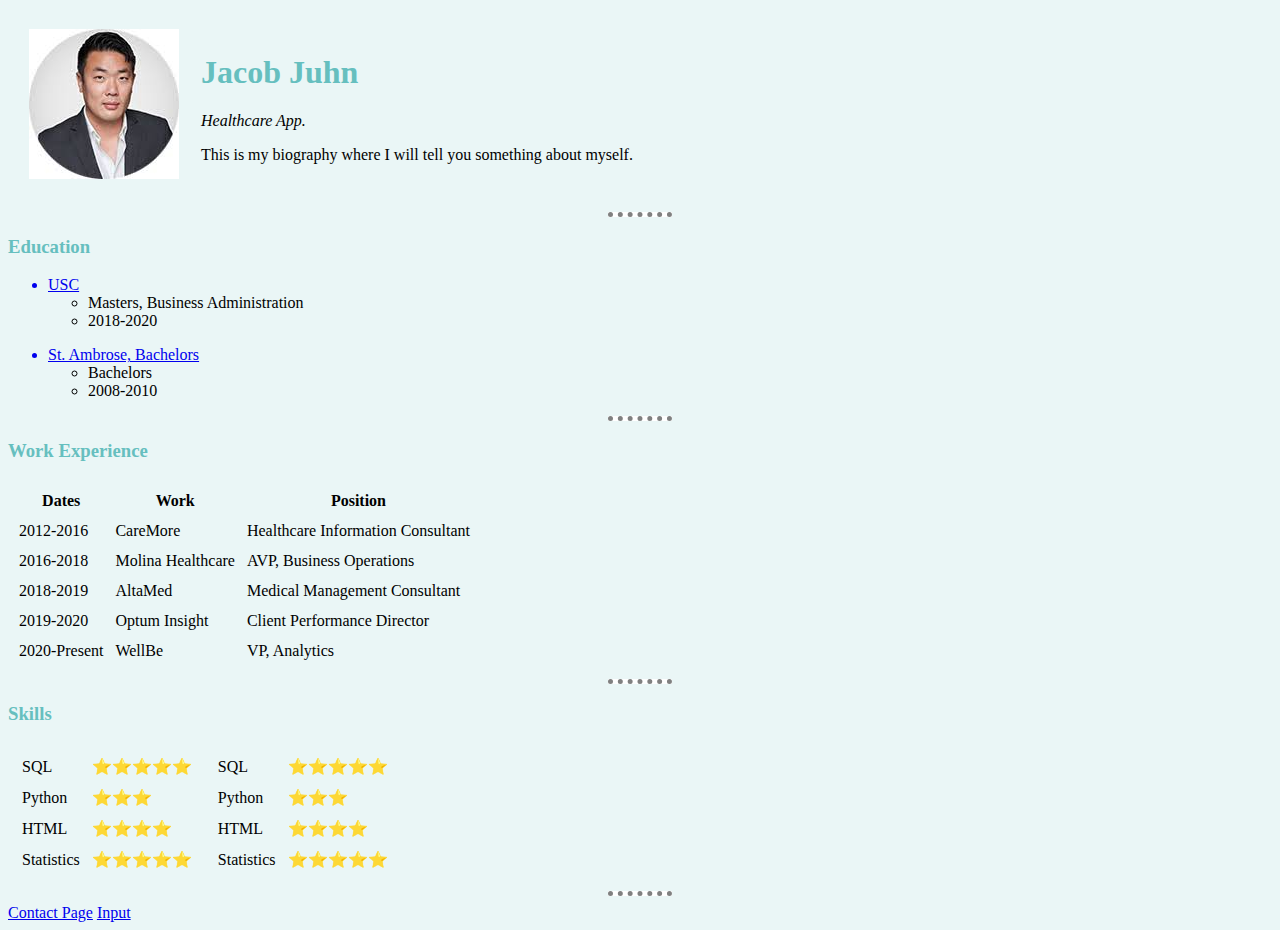
<file: HTML - PERSONAL SITE/index.html>
<!DOCTYPE html>
<html lang="en" dir="ltr">

<head>
  <meta charset="utf-8">
  <title>Jacob Juhn refresher website </title>
  <link rel="stylesheet" href="css/styles.css">
</head>

<body>
  <table cellspacing="20">
    <tr>
      <td><img src="images/jake.jpeg" alt="Jake's profile pic"></td>
      <td>
        <h1>Jacob Juhn</h1>
        <p><em>Healthcare App.</em><br></p>
        <p>This is my biography where I will tell you something about myself.</p>
      </td>
    </tr>
  </table>
  <hr>
  <h3>Education</h3>
  <ul><a href="http://www.usc.edu">
      <li>USC</li>
    </a>
    <ul>
      <li>Masters, Business Administration</li>
      <li>2018-2020</li>
    </ul>
  </ul>
  <ul><a href="https://www.sau.edu">
      <li>St. Ambrose, Bachelors</li>
    </a>
    <ul>
      <li>Bachelors</li>
      <li>2008-2010</li>
    </ul>
  </ul>
  <hr>
  <h3>Work Experience</h3>
  <table cellspacing="10">
    <thead>
      <tr>
        <th>Dates</th>
        <th>Work</th>
        <th>Position</th>
      </tr>
    </thead>
    <tbody>
      <tr>
        <td>2012-2016</td>
        <td>CareMore</td>
        <td>Healthcare Information Consultant</td>
      </tr>
      <tr>
        <td>2016-2018</td>
        <td>Molina Healthcare</td>
        <td>AVP, Business Operations</td>
      </tr>
      <tr>
        <td>2018-2019</td>
        <td>AltaMed</td>
        <td>Medical Management Consultant</td>
      </tr>
      <tr>
        <td>2019-2020</td>
        <td>Optum Insight</td>
        <td>Client Performance Director</td>
      </tr>
      <tr>
        <td>2020-Present</td>
        <td>WellBe</td>
        <td>VP, Analytics</td>
      </tr>
    </tbody>
  </table>
  <hr>
  <h3>Skills</h3>
  <table>
    <tr>
      <td>
        <table cellspacing="10">
          <tr>
            <td>SQL</td>
            <td>⭐️⭐️⭐️⭐️⭐️</td>
          </tr>
          <tr>
            <td>Python</td>
            <td>⭐️⭐️⭐️</td>
          </tr>
          <tr>
            <td>HTML</td>
            <td>⭐️⭐️⭐️⭐️</td>
          </tr>
          <tr>
            <td>Statistics</td>
            <td>⭐️⭐️⭐️⭐️⭐️</td>
          </tr>
        </table>
      </td>
      <td>
        <table cellspacing="10">
          <tr>
            <td>SQL</td>
            <td>⭐️⭐️⭐️⭐️⭐️</td>
          </tr>
          <tr>
            <td>Python</td>
            <td>⭐️⭐️⭐️</td>
          </tr>
          <tr>
            <td>HTML</td>
            <td>⭐️⭐️⭐️⭐️</td>
          </tr>
          <tr>
            <td>Statistics</td>
            <td>⭐️⭐️⭐️⭐️⭐️</td>
          </tr>
        </table>
      </td>
    </tr>
  </table>
  <hr>
  <a href="contact.html">Contact Page</a>
  <a href="input.html">Input</a>
</body>

</html>
</file>
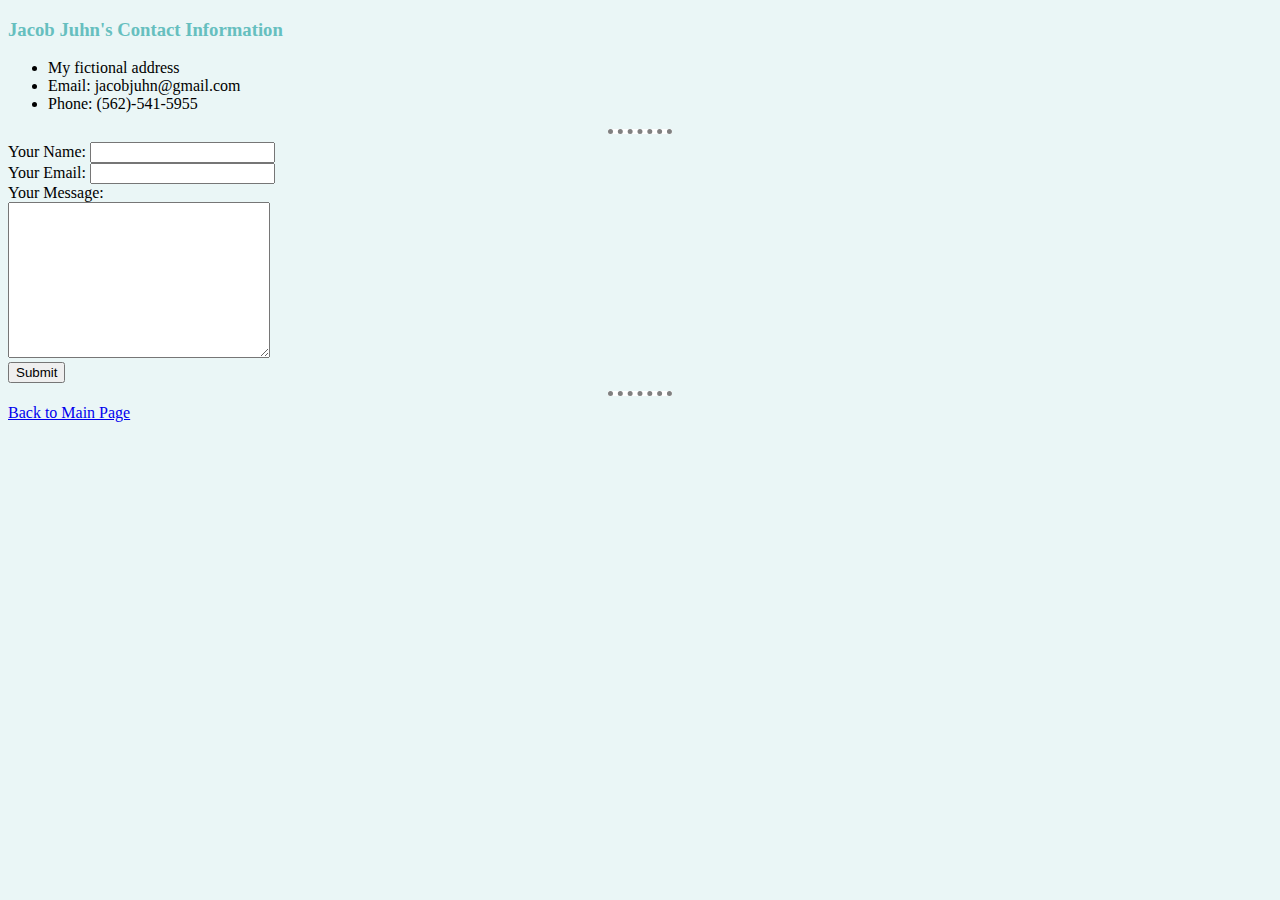
<file: HTML - PERSONAL SITE/contact.html>
<!DOCTYPE html>
<html lang="en" dir="ltr">

<head>
  <meta charset="utf-8">
  <title>Jake's contact page</title>
  <link rel="stylesheet" href="css/styles.css">
</head>

<body>
  <h3>Jacob Juhn's Contact Information</h3>
  <ul>
    <li>My fictional address</li>
    <li>Email: jacobjuhn@gmail.com</li>
    <li>Phone: (562)-541-5955</li>
  </ul>
  <hr>
  <form class="" action="mailto:jacobjuhn@gmail.com" method="post" enctype="text/plain">
    <label>Your Name:</label>
    <input type="text" name="yourName" value=""><br>
    <label>Your Email:</label>
    <input type="email" name="yourEmail" value=""><br>
    <label>Your Message:</label><br>
    <textarea name="yourMessage" rows="10" cols="30"></textarea><br>
    <input type="submit" name="">
  </form>
  <hr><a href="index.html">Back to Main Page</a>
</body>

</html>
</file>
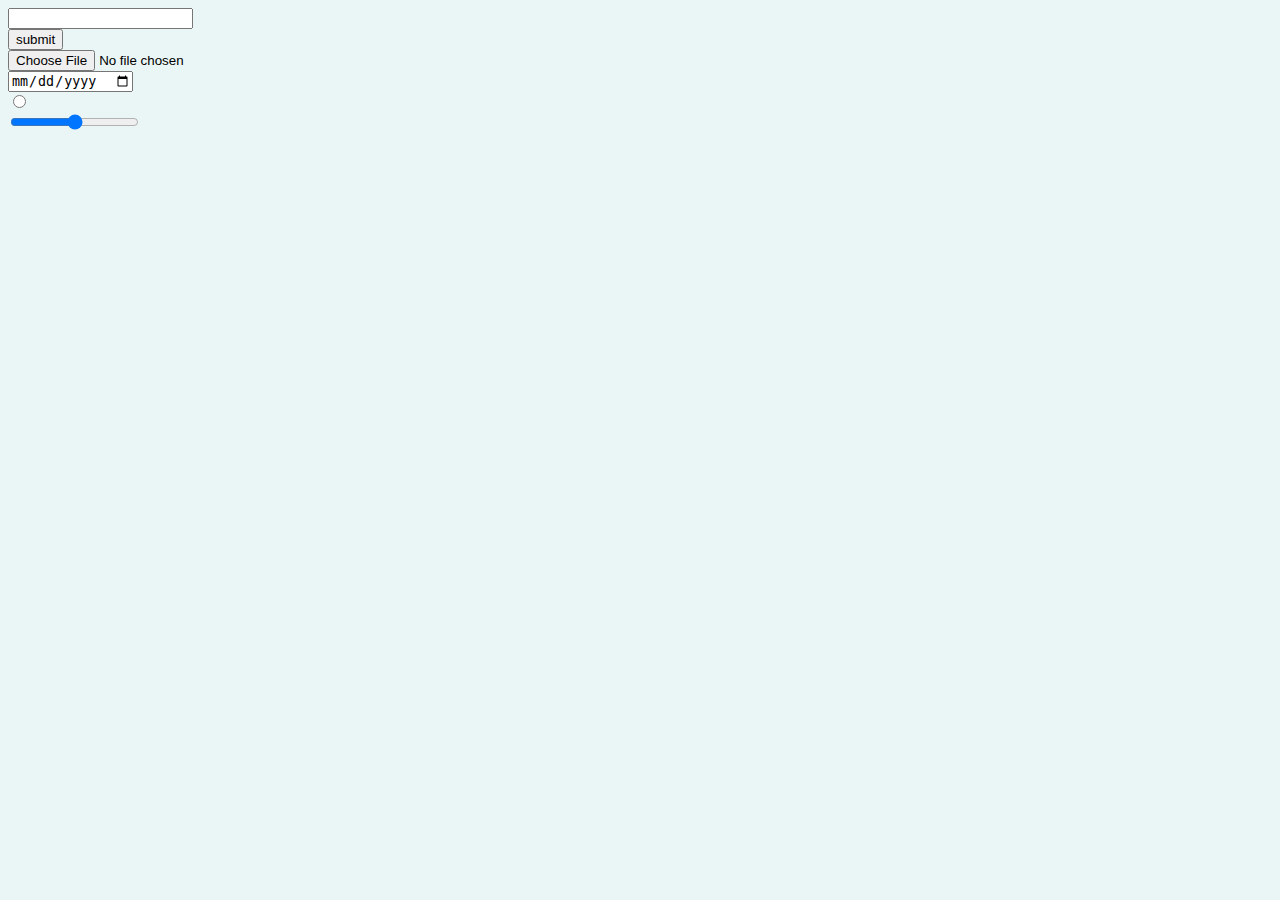
<file: HTML - PERSONAL SITE/input.html>
<!DOCTYPE html>
<html lang="en" dir="ltr">
  <head>
    <meta charset="utf-8">
    <title></title>
        <link rel="stylesheet" href="css/styles.css">
  </head>
  <body>
    <form class="" action="index.html" method="post">
      <input type="text" name="" value=""><br>
      <input type="submit" name="" value="submit"><br>
      <input type="file" name="" value=""><br>
      <input type="date" name="" value=""><br>
      <input type="radio" name="" value=""><br>
      <input type="range" name="" value="">
    </form>
  </body>
</html>
</file>
<file: HTML - PERSONAL SITE/css/styles.css>
body {
  background-color: #EAF6F6;
}

hr {
  background-color: white;
  border-color:grey;
  border-style: none;
  border-width:5px;
  border-top-style: dotted;
  width:5%;
}

h1{
  color: #66BFBF
}

h3{
  color: #66BFBF
}
</file>
